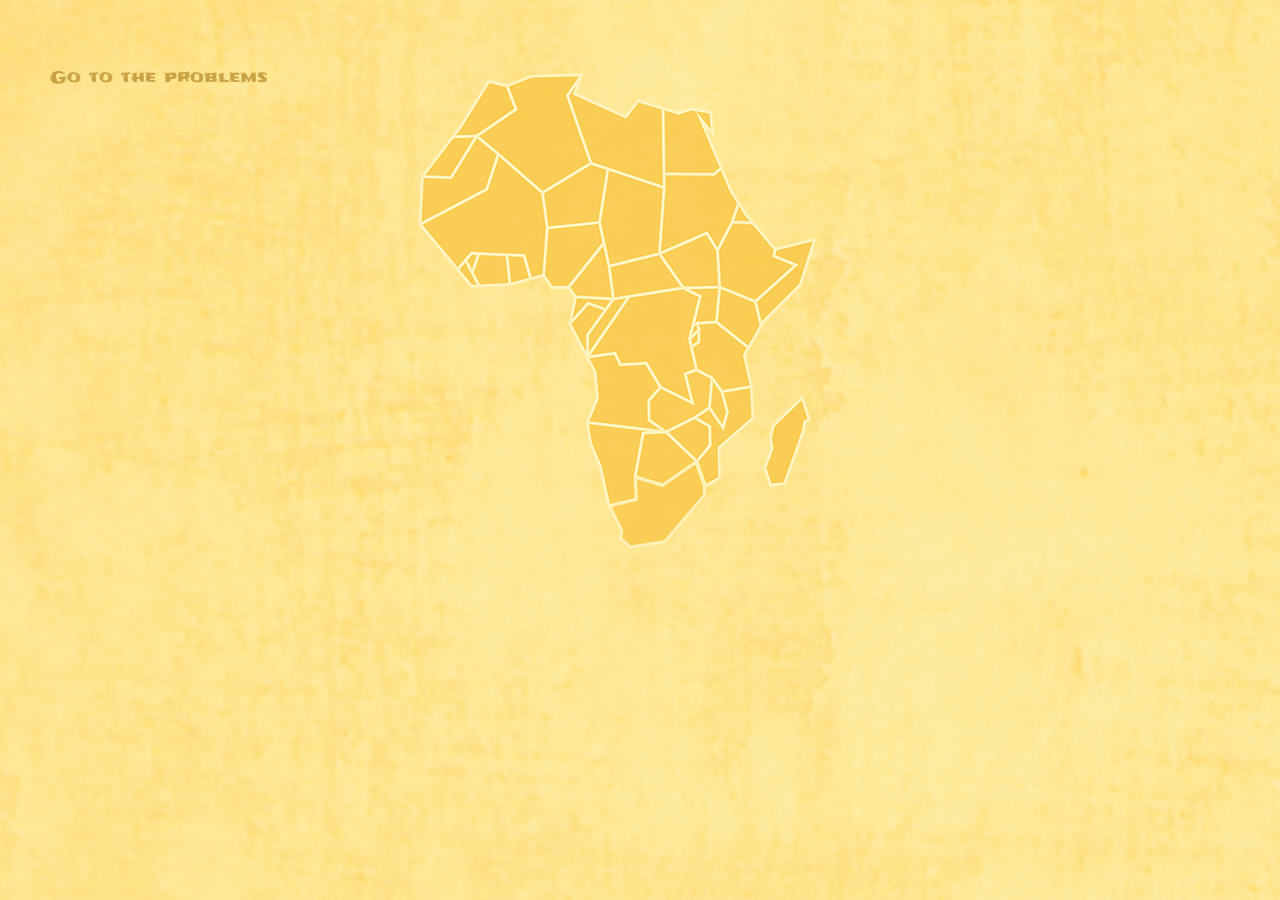
<file: front-map/index.html>
<!doctype html>
<html>
  <head>
      <meta charset="utf-8">
      <title>Big-5-end</title>

      <!--Initialisation de la police de titre-->
      <!--font-family: 'Frijole', cursive;-->
      <link href='https://fonts.googleapis.com/css?family=Frijole' rel='stylesheet' type='text/css'>

      <!--Initialisation de la police des textes-->
      <!--font-family: 'Playfair Display', serif;-->
      <link href='https://fonts.googleapis.com/css?family=Playfair+Display' rel='stylesheet' type='text/css'>

      <!-- Stylesheets -->
      <link rel="stylesheet" href="css/carte.css">
      
  </head>
  <body>
    <div id="final">
      <!-- Mise en place du background -->
      <div id="background-map">
        <img src="img/background.jpg" class="bg_img"></img>
      </div>

      <!-- La page du slideshow -->
      <div id="liste">
        <h1>Are you</h1>
        <h1>proud of you ? </h1>
        <div id="slide">
          <img src = "img/lion.png" class="slide_img"></img>
          <a href="#"><img src = "img/fleche-gauche.png" class="fleche_gauche"></img></a>
          <a href="#"><img src = "img/fleche-droite.png" class="fleche_droite"></img></a>
          <a href="img/download.png"><img src = "img/download.png" class="download-img"></img></a>
        </div>
        <!-- Lien qui permet de passé à l'écran des cartes -->
        <h2><a href="#" class="affiche-map">Find solutions</a></h2>
      </div>
    
      <!--La page des cartes -->
      <div id="map">
        <div id='lancement'>
          <p class="lien-go"><a href="#">Go to the problems</a></p>
        </div>
        <!-- La carte de l'Afrique du Sud est détaché du reste de l'Afrique. Ce sont deux images distinctes. La map d'Afrique du Sud pourra se détacher du reste et grossire -->
        <div id ='map-africa'>
          <img src = "img/carte-03-min-without-south.png" class="africa"></img>
        </div>
         <div id='map-south-africa'><img src = "img/carte_zoom-05.png" class="south_africa"></img></div>

          <!-- Lorsque le map d'Afrique du Sud est grosse, les problèmes et les solutions peuvent s'aficher successivement -->
         <div id="problem-solution">
           <img src="img/point.png" class="nord-est">
           <img src="img/point.png" class="sud-est">
           <img src="img/point.png" class="nord-ouest">
           <img src="img/point.png" class="sud-ouest">

           <!--Intégration des problèmes -->
           <div id ="problem">
            <h3>Problems</h3>
            <div id= "text-NordOuest">
              <p>Consequences of poaching : </br>
              -  species extinction</br>
              -  balance of ecosystem</br>
              -  introduction of invasives species</p>
            </div>
            <div id= "text-NordEst">
              <p><br><br><br>The illegal market</p>
            </div>
            <div id= "text-SudOuest">
              <p>The traffic of wildlife products, by passing health checks is the cause of the spread of diseases such as avian flu or Ebola.</p>
            </div>
            <div id= "text-SudEst">
              <p>The horns reduced powders, are coveted in asian countries</p>
             </div>

             <div id="change-screen-map"><h3><a href="#">Show the solutions</a></h3></div>
           </div>

            <!--Intégration des solutions -->
           <div id ="solution">
            <h3>Solutions</h3>
            <div id= "text-NordOuest-sol">
              <p>Faced with poarchers, Kenya decided to implant microchips in the horns of a thousand of rhinoceros</p>
            </div>
            <div id= "text-NordEst-sol">
              <p>There is a free application to take in a fight against poaching: InstantWild</p>
            </div>
            <div id= "text-SudOuest-sol">
              <p>Make donations to organisations such as WWF and IFAW</p>
            </div>
            <div id= "text-SudEst-sol">
              <p>Keep poarchers away.</p>
             </div>
             <div id="change-screen-map-sol"><h3><a href="#">Show the problems</a></h3></div>
           </div>
           
         </div>
      </div>
    </div>
    <script type="text/javascript" src="js/carte.js"></script>
  </body>
</html>
</file>
<file: front-map/css/carte.css>
#background-map{
	position:fixed;
	width:100%;
	height:100%;
	top:0%;
	left:0%;
}

.bg_img{
	width:100%;
}

#liste{
	display:none;
	position:fixed;
	margin-left: auto;
 	margin-right: auto;
 	margin-bottom: 50px;
 	height:100%;
 	width:100%;
}

#liste h1 {
	font-family: 'Frijole', cursive;
	color: #c7a142;
    font-size: 48px;
    text-align: center;
    text-transform: uppercase; 
    margin-top: 0px;
    margin-bottom: 0px; 
}

#liste h2{
	font-family: 'Playfair Display', serif;
	color: #000000;
	font-size: 30px;
	text-align:center;
	margin-top: 400px;
	position: relative;
}
#liste a {
  text-decoration: none;
  color:#000000;
  
}
#slide{
	position: absolute;
	margin-top:50px;
}

.slide_img{
	position:fixed;
	width:500px;
	margin-left:-250px;
	left:50%;
}

.fleche_gauche{
	position:fixed;
	left: 50%;
	margin-left:-350px;
	margin-top:135px;
}

.fleche_droite{
	position:fixed;
	left: 50%;
	margin-left:350px;
	margin-top:135px;
}

.download-img{
	position:fixed;
	left: 50%;
	margin-left:-290px;
	margin-top:280px;
}

#map{
	
	position:fixed;
	margin-left: -300px;
 	margin-top:0px;
 	left:50%;
 	margin-bottom: 50px;
}

#map-africa{
	position: fixed;
}

#map-south-africa{
	width:125px;
	position: fixed;
	top:457px;
	left:50%;
	margin-left:-44px;	
	
}
.south_africa{
	width:100%;
}

.big, #map-south-africa.big{
	width:600px;
	position: fixed;
	top:50px;
	left:50%;
	margin-left:-300px;
}

#map-south-africa-big{
	width:600px;
	position: fixed;
	top:50px;
	left:50%;
	margin-left:-300px;
}
#lancement{
	position:fixed;
	top:50px;
	left:50px;
	font-family: 'Frijole', cursive;
	color: #c7a142;
}

#lancement.invisible{
	left:-150px;
}
.lien-go a{
	color: #c7a142;
	text-decoration:none;
}
#map-africa, #map-south-africa, #problem-solution, #lancement, #text-NordOuest, #text-NordEst, #text-SudOuest, #text-SudEst, #change-screen-map, #text-NordOuest-sol, #text-NordEst-sol, #text-SudOuest-sol, #text-SudEst-sol, #change-screen-map-sol, #solution, #problem{
	transition: all 1s ease;
}

.invisible{
	opacity: 0;
}

.visible, #problem-solution.visible{
	opacity:1;
	top:0%;
}

#problem-solution{
	opacity:0;
	position:fixed;
	font-family: 'Playfair Display', serif;
	font-size:14px;
	top:100%;
}

#solution{
	position:fixed;
	opacity:0;	
}
#solution.affich{
	opacity:1;
}
#problem{
	position:fixed;
	opacity:1;
}
#problem.masque{
	opacity:0;
}
#problem h3{
	margin-left:-100px;
	font-family: 'Frijole', cursive;
	font-size:24px;
	color: #c7a142;
}

#problem a, #solution a{
	color: #c7a142;
	text-decoration:none;
}

#solution h3{
	margin-left:-140px;
	font-family: 'Frijole', cursive;
	font-size:24px;
	color: #c7a142;
}
#text-NordOuest, #text-NordOuest-sol{
	position:fixed;
	left:0px;
	margin-left:-330px;
	top:100px;
	height:100px;
	width:250px;
}
#text-NordOuest.app-gauche, #text-NordOuest-sol.app-gauche{
	left:50%;
}

#text-NordOuest p, #text-NordOuest-sol p{
	bottom:0px;
}

#text-NordEst, #text-NordEst-sol{
	position:fixed;
	left:50%;
	margin-left:220px;
	top:-60px;
	height:100px;
	width:250px;
}

#text-NordEst.app-haut, #text-NordEst-sol.app-haut{
	top:40px;
}

#text-NordEst p, #text-NordEst-sol p{
	position:absolute;
	bottom:0px;
}

#text-SudEst, #text-SudEst-sol{
	position:fixed;
	left:80%;
	margin-left:110px;
	top:350px;
	height:100px;
	width:250px;
}

#text-SudEst.app-droite, #text-SudEst-sol.app-droite{
	left:50%;
}

#text-SudOuest, #text-SudOuest-sol{
	position:fixed;
	left:50%;
	margin-left:-450px;
	top:600px;
	height:100px;
	width:250px;
}

#text-SudOuest.app-bas, #text-SudOuest-sol.app-bas{
	top:350px;
}

#text-SudOuest p, #text-SudOuest-sol p{	
	position:absolute;
	bottom:0px;
}

.nord-est{
	position: fixed;
	width:30px;
	left:50%;
	margin-top:110px;
	margin-left:140px;
}

.sud-est{
	position: fixed;
	width:30px;
	left:50%;
	margin-top:350px;
	margin-left:30px;
}
.nord-ouest{
	position: fixed;
	width:30px;
	left:50%;
	margin-top:170px;
	margin-left:-85px;
}
.sud-ouest{
	position: fixed;
	width:30px;
	left:50%;
	margin-top:420px;
	margin-left:-150px;
}

#change-screen-map, #change-screen-map-sol{
	position:fixed;
	margin-left:240px;
	left:80%;
	top:440px;
}

#change-screen-map.app-change, #change-screen-map-sol.app-change{
	left:50%;
}
</file>
